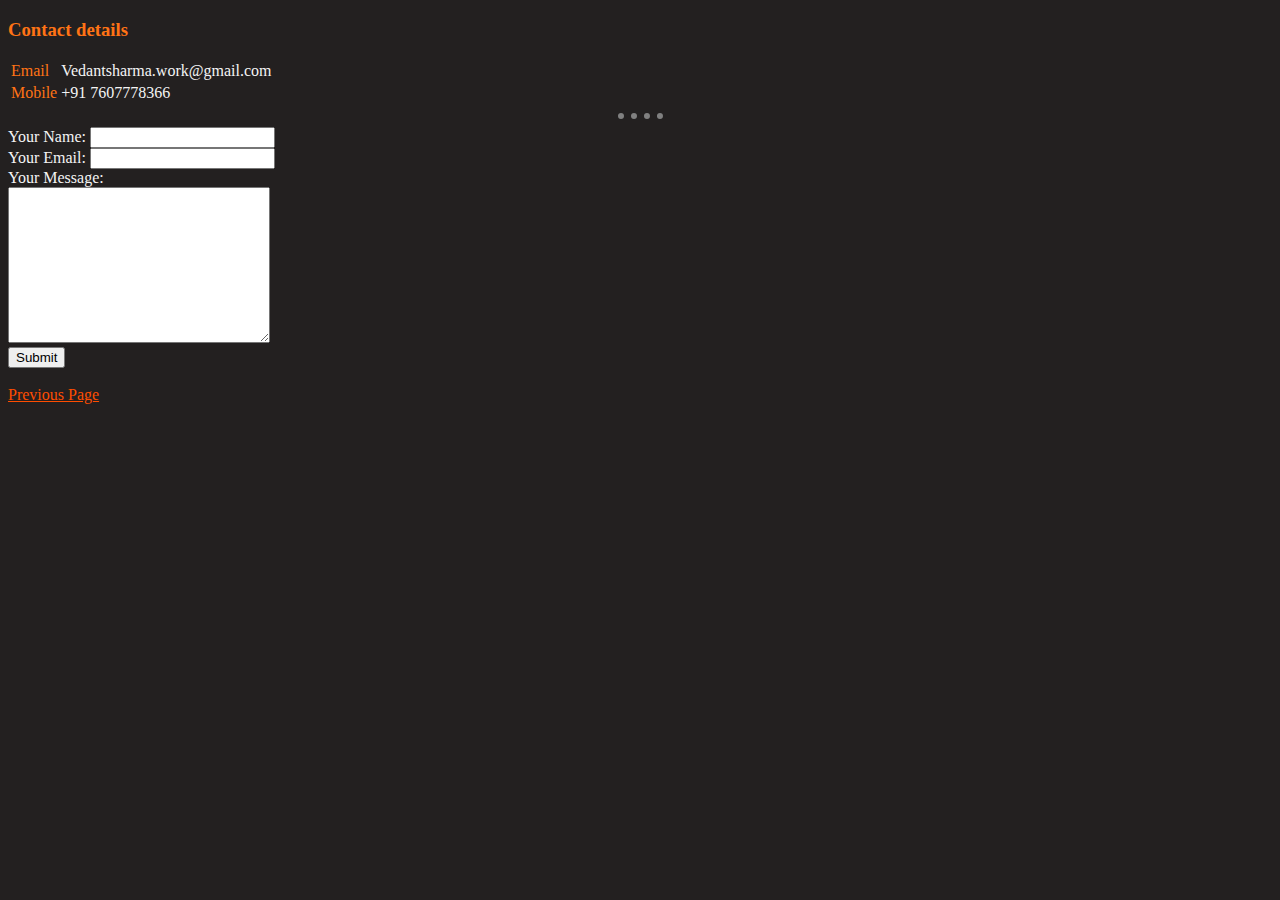
<file: Contact.html>
<!DOCTYPE html>
<html lang="en" dir="ltr">
  <head>
    <meta charset="utf-8">
    <title>Contact</title>
    <link rel="stylesheet" href="css/styles.css">
  </head>
  <body>
    <h3 class="Heading">
      Contact details
    </h3>
    <table>
      <thead>
      </thead>
      <tbody>
        <tr>
          <td class="Heading">
            Email
          </td>
          <td class="Generaltext">
            Vedantsharma.work@gmail.com
          </td>
        </tr>
        <tr>
          <td class="Heading">
            Mobile
          </td>
          <td  class="Generaltext">
            +91 7607778366
          </td>
        </tr>
      </tbody>
    </table>
    <hr />
    <form action="mailto:vedantsharma.work@gmail.com" method="post" enctype="text/plain">
      <label class="Generaltext">Your Name:</label>
      <input type="Text" name="Name :" value=""><br />
      <label class="Generaltext" class="Generaltext">Your Email:</label>
        <input type="Email" name="Revert Address :" value=""><br />
        <label class="Generaltext">Your Message:</label><br />
        <textarea name="Message :" rows="10" cols="30"></textarea><br />
      <input type="submit" name="">
      <!-- input types apart from the used once ="date",file,radio,range,image,search,reset etc. from mdn as form inputs -->
    </form>
    <br />
    <a class="Linktext" href="index.html">Previous Page</a>
  </body>
</html>
</file>
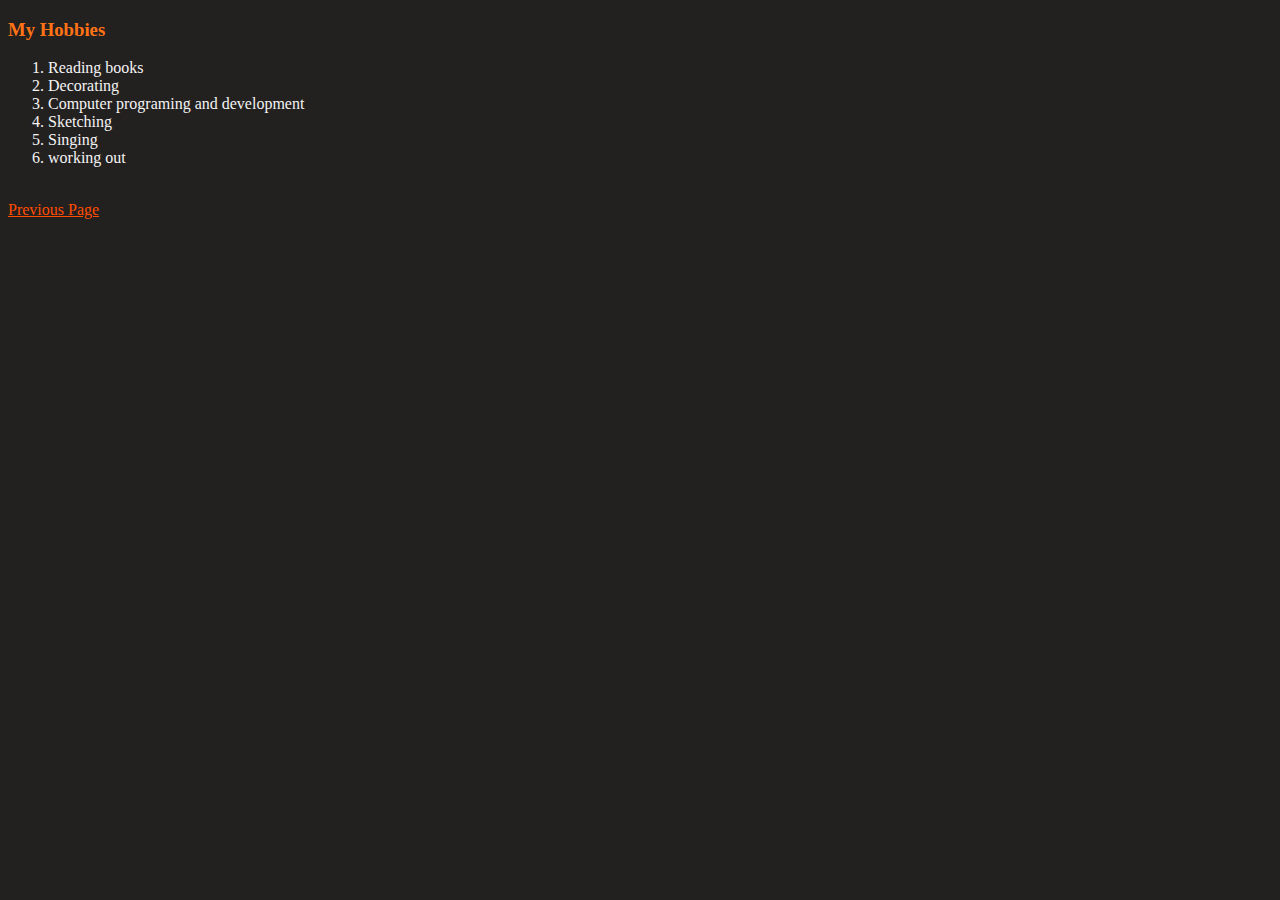
<file: Hobbies.html>
<!DOCTYPE html>
<html lang="en" dir="ltr">
  <head>
    <meta charset="utf-8">
    <title>Vedant's Hobbies</title>
    <link rel="stylesheet" href="css/styles.css">
  </head>
  <body>
    <H3 class="Heading" >
      <strong>My Hobbies</strong>
    </H3>
    <ol class="Generaltext">
      <li>
        Reading books
      </li>
      <li>
        Decorating
      </li>
      <li>
        Computer programing and development
      </li>
      <li>
        Sketching
      </li>
      <li>
        Singing
      </li>
      <li>
        working out
        </li>
    </ol>
    <br />
    <a class="Linktext" href="index.html">Previous Page</a>
  </body>
</html>
</file>
<file: css/styles.css>
body {
background-color: #232020;
}
hr {
  border-right: 0;
  border-left: 0;
  border-bottom: 0;
border-top: 6px dotted grey;
width: 45px ;
}
/*
h1 {color: #00adb5;}
h3 {color: #00adb5;}
p {color:#eeeeee; }
ol {color:#eeeeee; }
ul {color: #eeeeee;}
table {color:#eeeeee;}
thead {color:#00adb5;
a {color:gold;}
label {color:#eeeeee;}
 grey #706c61
 redish orange #ff4d00
*/
.Heading {color:#ff7315;}
.Generaltext {color:#f4f4f4;}
.Linktext {color:#ff4d00;}
a:hover{color:#f4f4f4;}
.stars {color:gold;}
</file>
